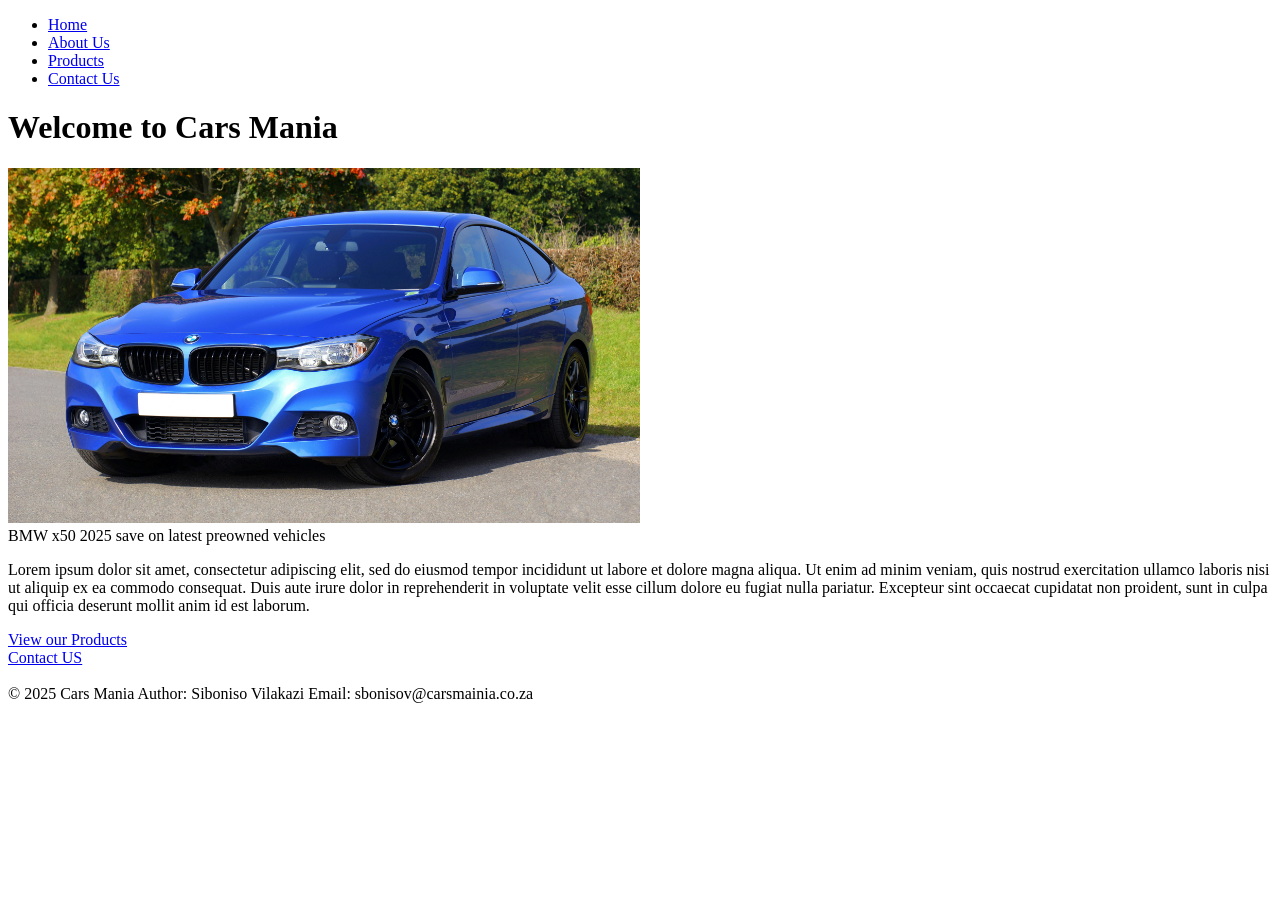
<file: index.html>
<!DOCTYPE html>

<!--
Author: Siboniso Vilakazi
Home page: Updated 2025
-->
<html lang="en">
    <head>
        <title>
Home: Cars Mania
        </title>
    </head>
<body>
<header>



<ul>

    <li> <a href="#"> Home </a> </li>
    <li>  <a href="about.html"> About Us </a></li>
    <li><a href="product.html"> Products </a></li>
    <li><a href="contact.html"> Contact Us </a> </li> 

</ul>

</header>

<main>
<h1> Welcome to Cars Mania </h1>

    <img src="img/bluebmw.jpg" alt="The picture of a blue bmw" width="50%" height="auto"> <br>
    <caption> BMW x50 2025 save on latest preowned vehicles </caption>

<p> 
    Lorem ipsum dolor sit amet, consectetur adipiscing elit,
     sed do eiusmod tempor incididunt ut labore et dolore magna aliqua.
      Ut enim ad minim veniam, quis nostrud exercitation ullamco laboris nisi ut aliquip ex ea
       commodo consequat. Duis aute irure dolor in reprehenderit in
        voluptate velit esse cillum dolore eu fugiat nulla pariatur. Excepteur sint occaecat cupidatat non proident,
     sunt in culpa qui officia deserunt mollit anim id est laborum.

</p>




</main>
<!-- The end of the Main Content -->

<!-- The beggining of the footer -->
<footer>
    <a href="product.html"> View our Products </a> <br>
    <a href="contact.html"> Contact US </a>  <br>
    <br>
    &copy; 2025 Cars Mania 
    Author: Siboniso Vilakazi Email: sbonisov@carsmainia.co.za



</footer>
<!-- The end of the Footer -->
</body>
</html>
</file>
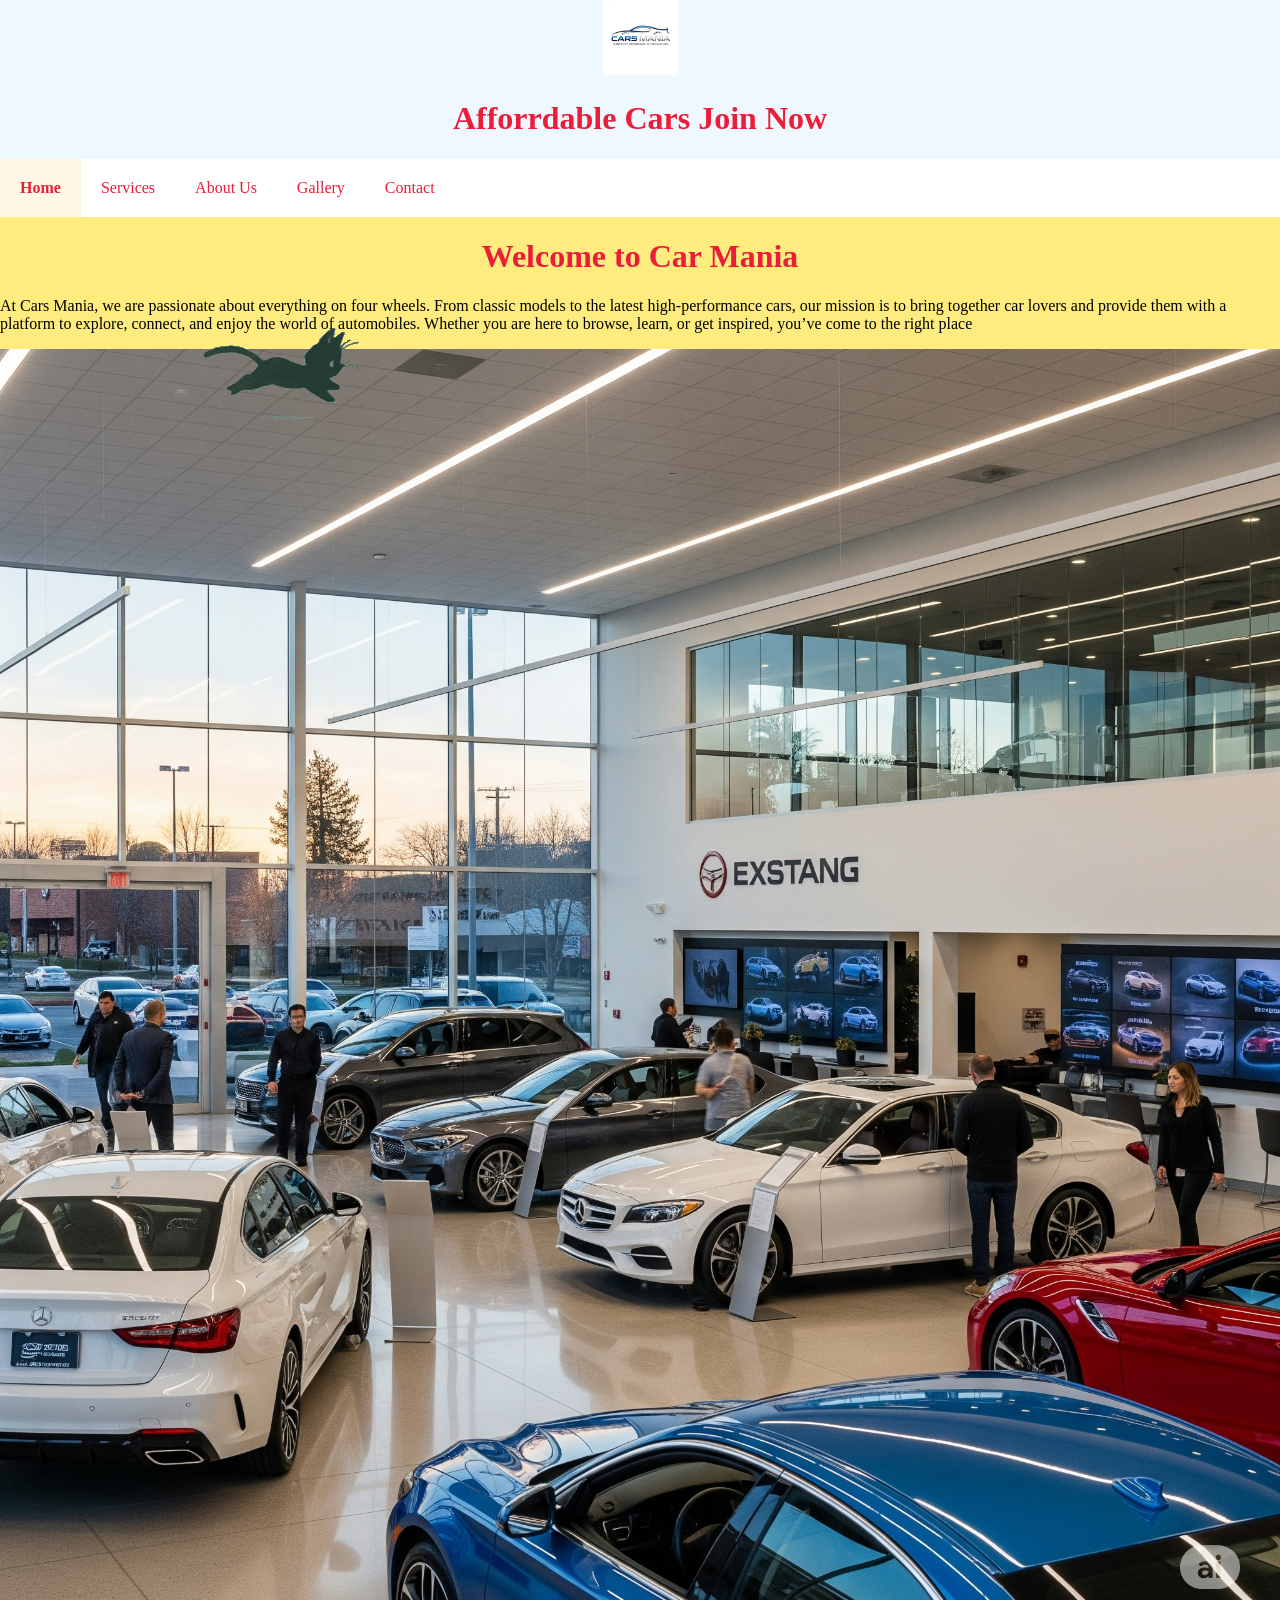
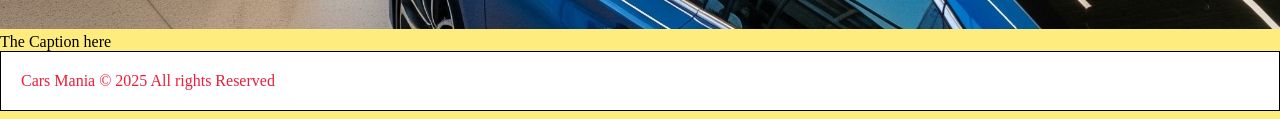
<file: ST10265322 Siboniso Vilakazi Part 3/index.html>
<!DOCTYPE html>
<html lang="en">

<head>
 <script src="https://ajax.googleapis.com/ajax/libs/jquery/3.7.1/jquery.min.js"></script>
 <script src="js/jquery-3.7.1.min.js"> </script>


    <title>
HOME: Cars Mania

    </title>

    <link rel="stylesheet" href="css/styles.css">

    <script>


function viewDate(){

    document.getElementById("displayDateParagraph").innerHTML = Date();


}

function sayHello(){
alert ("Hello World");

}


$(document).ready(function(){

    $("div").animate({left: '100%'},5000);

});




    </script>

    

</head>

<body>

    <header>



    <!--Beginning of the Navigation bar-->
 <img src="img/logo.png" width="75px" height="auto" alt="The picture of a logo">
    <h1 class="header-tag-line"> Afforrdable Cars Join Now </h1> 
    
<ul class="nav">
       
<li class="active"> <a href="#"> Home </a> </li>
<li><a href="services.html"> Services </a>  </li>
<li> <a href="about.html"> About Us </a> </li>
<li> <a href="gallery.html"> Gallery </a> </li>
<li> <a href="contact.html"> Contact </a>  </li>

</ul>

   
    <!--End of Navigation Bar-->

     </header>
<main>
<h1> Welcome to Car Mania  </h1>


<div style="height:100px;width:100px;position:absolute;">


    <img src="img/pixel-cat.gif" alt="the running cat gif">
</div>





<p id="displayDateParagraph">  

</p>

<p>   At Cars Mania, we are passionate about everything on four wheels. 
    From classic models to the latest high-performance cars, our mission is to bring together car lovers and provide them with a platform to explore, connect, and enjoy the world of automobiles.
     Whether you are here to browse, learn, or get inspired, you’ve come to the right place</p>

     <img src="img/carStore.png" width="100%" height="auto" alt="The picture of a logo">
     <caption> The Caption here </caption>


    </main>


    <footer>
Cars Mania &copy; 2025 All rights Reserved


    </footer>
</body>

</html>
</file>
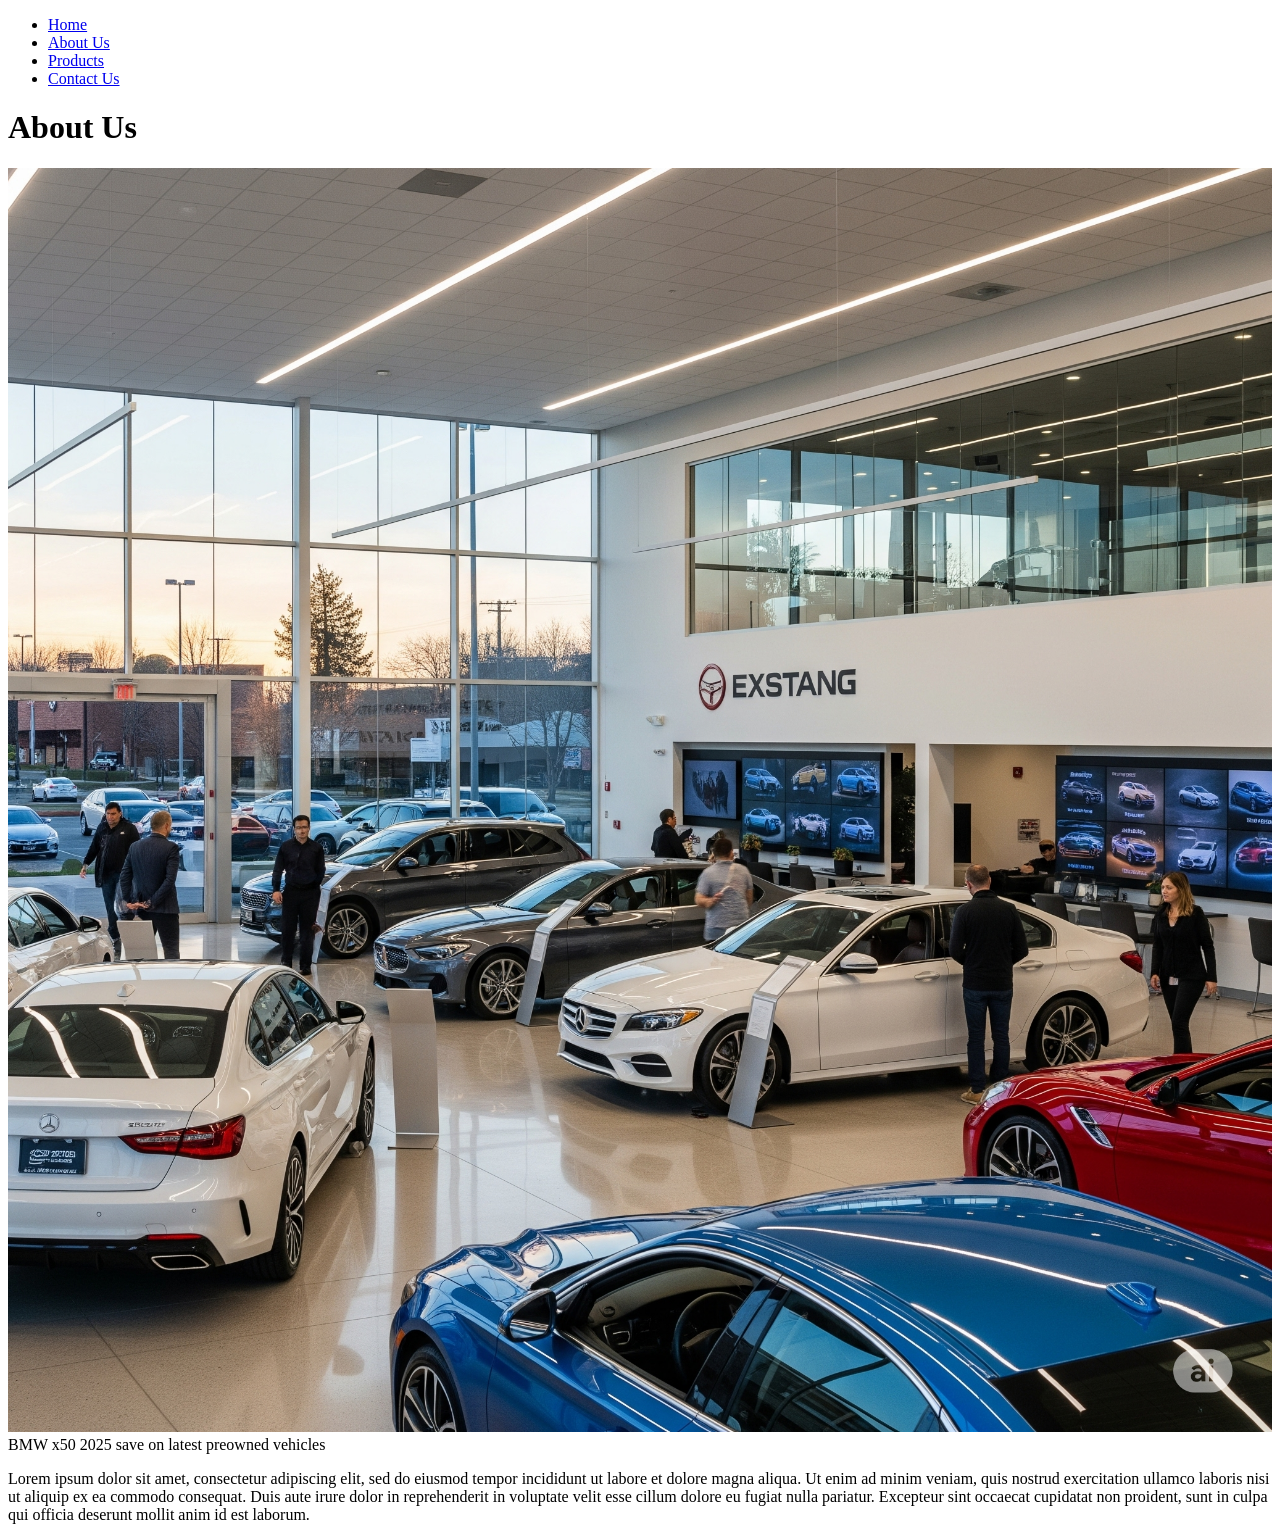
<file: about.html>
<!DOCTYPE html>
<html lang="en">
    <head>
        <title>
About Us: Cars Mania
        </title>
    </head>
<body>
    <ul>
        <li> <a href="index.html"> Home </a> </li>
        <li> <a href="#"> About Us </a>  </li>
        <li> <a href="product.html"> Products </a> </li>
        <li> <a href="contact.html"> Contact Us </a> </li>
    
    </ul>
    <h1> About Us </h1>

    <img src="img/carStore.png" alt=" Car dealership " width = "100%" heigh="auto">

    <caption> BMW x50 2025 save on latest preowned vehicles </caption>

<p> 
    Lorem ipsum dolor sit amet, consectetur adipiscing elit,
     sed do eiusmod tempor incididunt ut labore et dolore magna aliqua.
      Ut enim ad minim veniam, quis nostrud exercitation ullamco laboris nisi ut aliquip ex ea
       commodo consequat. Duis aute irure dolor in reprehenderit in
        voluptate velit esse cillum dolore eu fugiat nulla pariatur. Excepteur sint occaecat cupidatat non proident,
     sunt in culpa qui officia deserunt mollit anim id est laborum.

</p>





</body>
</html>
</file>
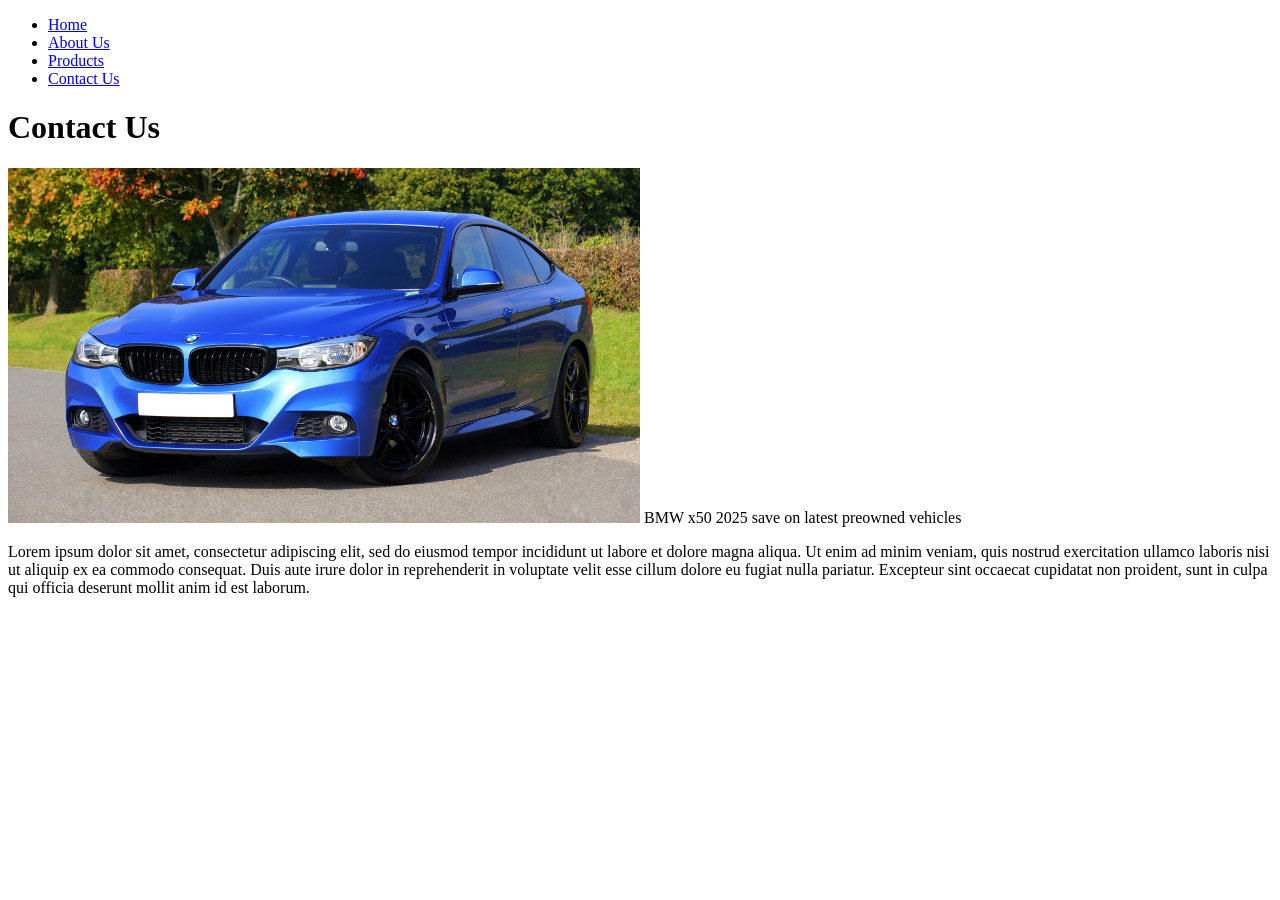
<file: contact.html>
<!DOCTYPE html>
<html lang="en">
    <head>
        <title>
Contact Us: Cars Mania
        </title>
    </head>
<body>
    <ul>
        <li><a href="index.html"> Home </a></li>
        <li><a href="about.html"> About Us </a></li>
        <li><a href="product.html"> Products </a></li>
        <li><a href="#"> Contact Us </a> </li>
    
    </ul>
    <h1>Contact Us </h1>

    <img src="img/bluebmw.jpg" alt="The picture of a blue bmw" width="50%" height="auto">
    <caption> BMW x50 2025 save on latest preowned vehicles </caption>

<p> 
    Lorem ipsum dolor sit amet, consectetur adipiscing elit,
     sed do eiusmod tempor incididunt ut labore et dolore magna aliqua.
      Ut enim ad minim veniam, quis nostrud exercitation ullamco laboris nisi ut aliquip ex ea
       commodo consequat. Duis aute irure dolor in reprehenderit in
        voluptate velit esse cillum dolore eu fugiat nulla pariatur. Excepteur sint occaecat cupidatat non proident,
     sunt in culpa qui officia deserunt mollit anim id est laborum.

</p>




</body>
</html>
</file>
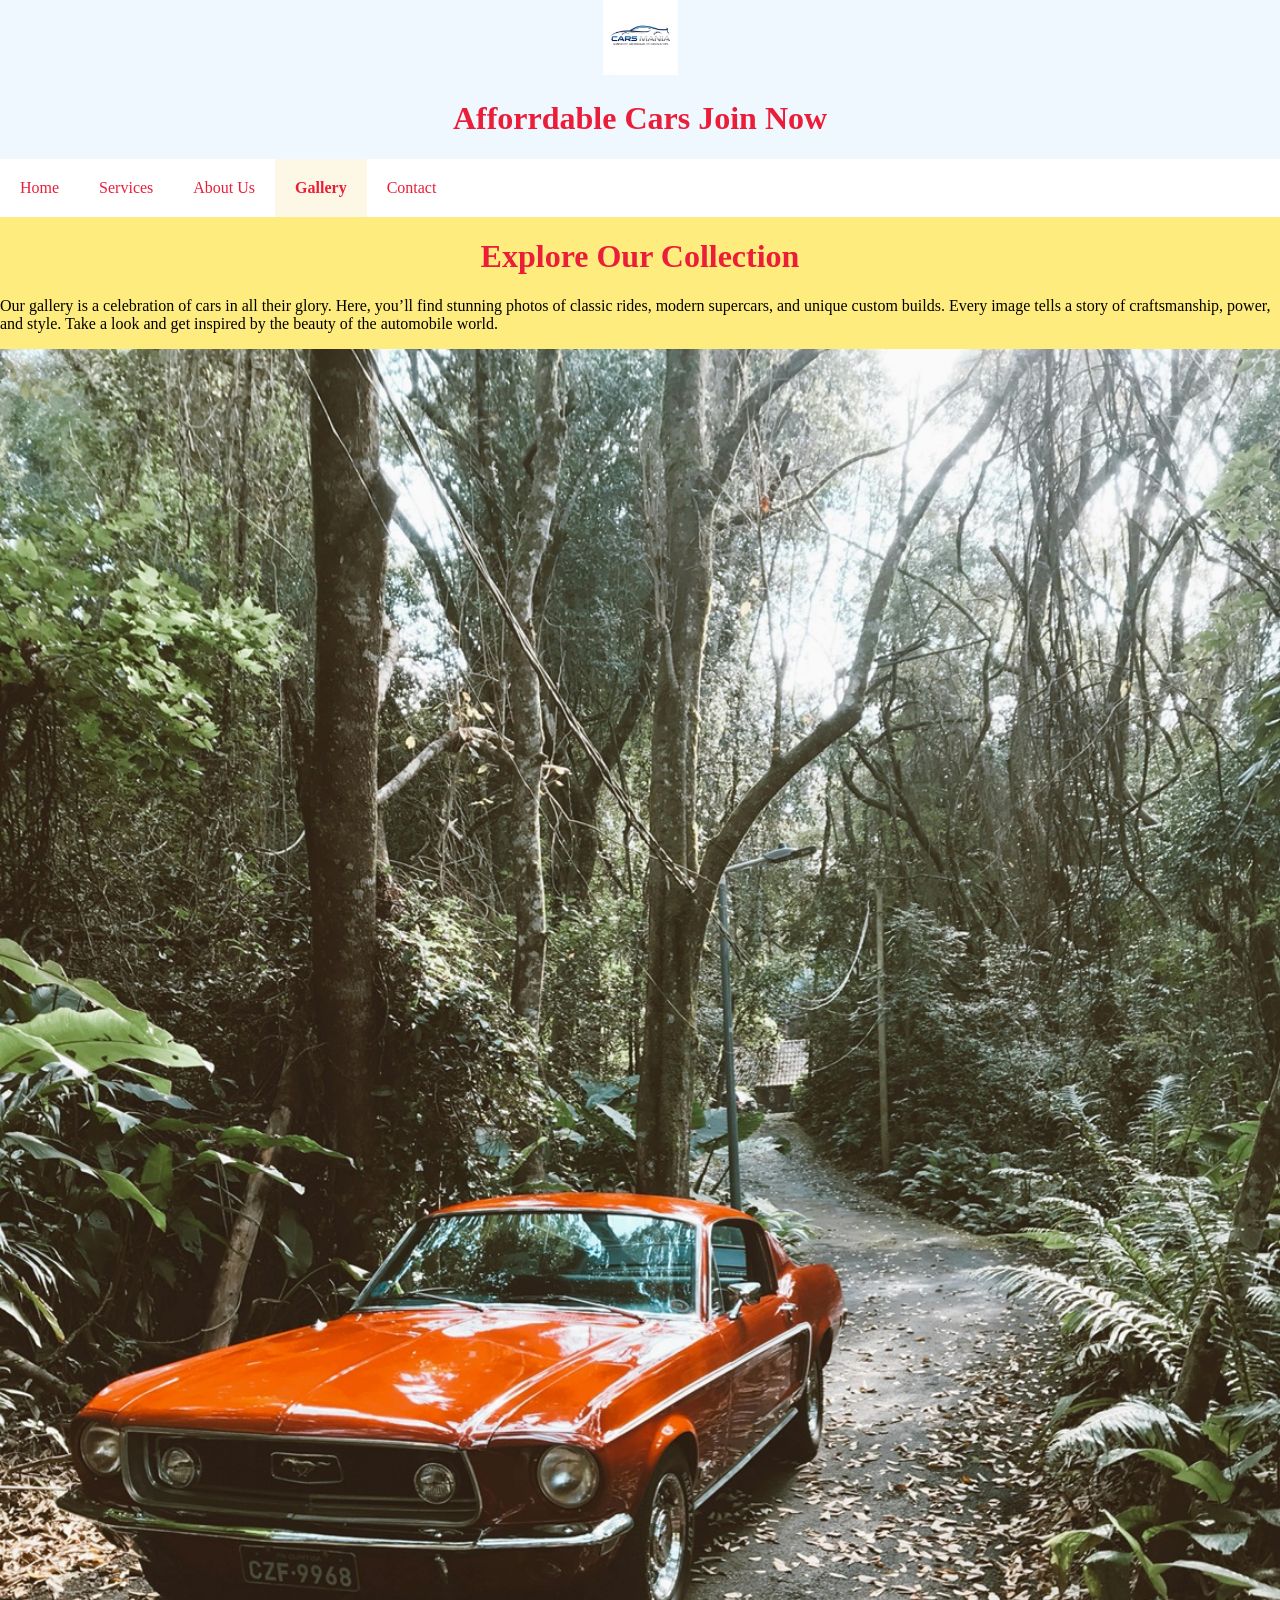
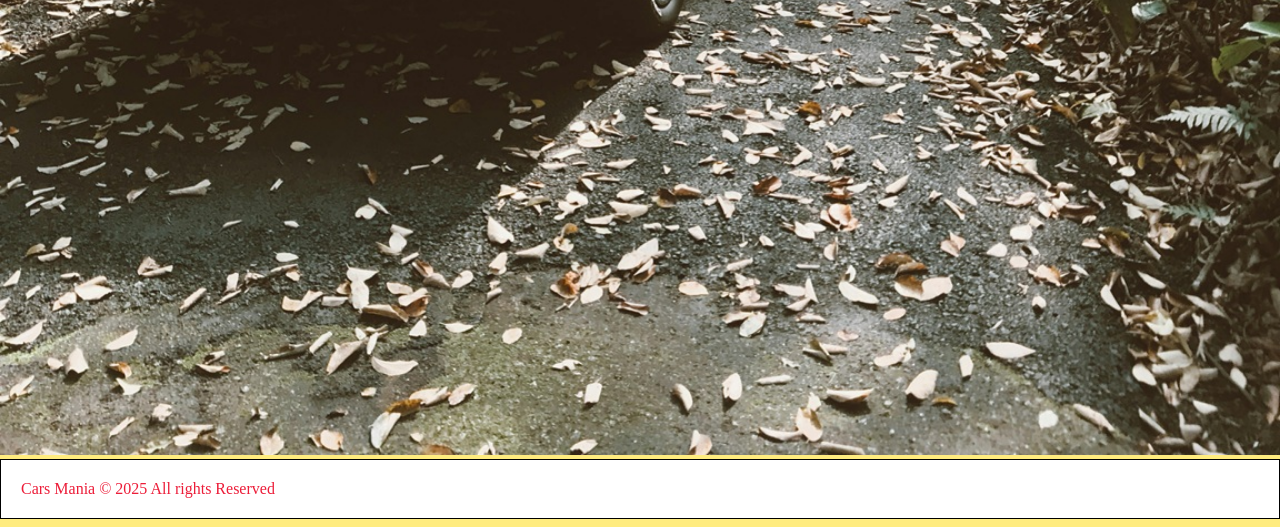
<file: gallery.html>
<!DOCTYPE html>
<html lang="en">

<head>

    <title>
       Pictures: Cars Mania

    </title>
    <link rel="stylesheet" href="css/styles.css">
</head>

<body>
    <header>

        <!--Beginning of the Navigation bar-->
        <img src="img/logo.png" width="75px" height="auto" alt="The picture of a logo">
        <h1 class="header-tag-line"> Afforrdable Cars Join Now </h1> 
        <ul class="nav">
            <li> <a href="index.html"> Home </a> </li>
            <li><a href="services.html"> Services </a>  </li>
            <li> <a href="about.html"> About Us </a> </li>
            <li class="active"> <a href="#"> Gallery </a> </li>
            <li> <a href="contact.html"> Contact </a>  </li>
            
            </ul>
    
        <!--End of Navigation Bar-->
    
         </header>

    <h1>Explore Our Collection </h1>

    <p>Our gallery is a celebration of cars in all their glory. 
        Here, you’ll find stunning photos of classic rides, modern supercars, and unique custom builds.
         Every image tells a story of craftsmanship, power, and style. 
        Take a look and get inspired by the beauty of the automobile world. </p>

      

            <picture class=".imgContainer">

<source  media="(min-width: 900px)"  srcset="img/pexels-thuanymarcante-1805053.jpg"  alt="" >
<source  media="(min-width: 600px)"   srcset="img/pexels-pixabay-35967.jpg"  alt="" >
<img src="img/pexels-bertellifotografia-799443.jpg"  width = "100%"  height = "auto"   alt="" >


            </picture>



    


        <footer>
            Cars Mania &copy; 2025 All rights Reserved
            
            
                </footer>
</body>

</html>
</file>
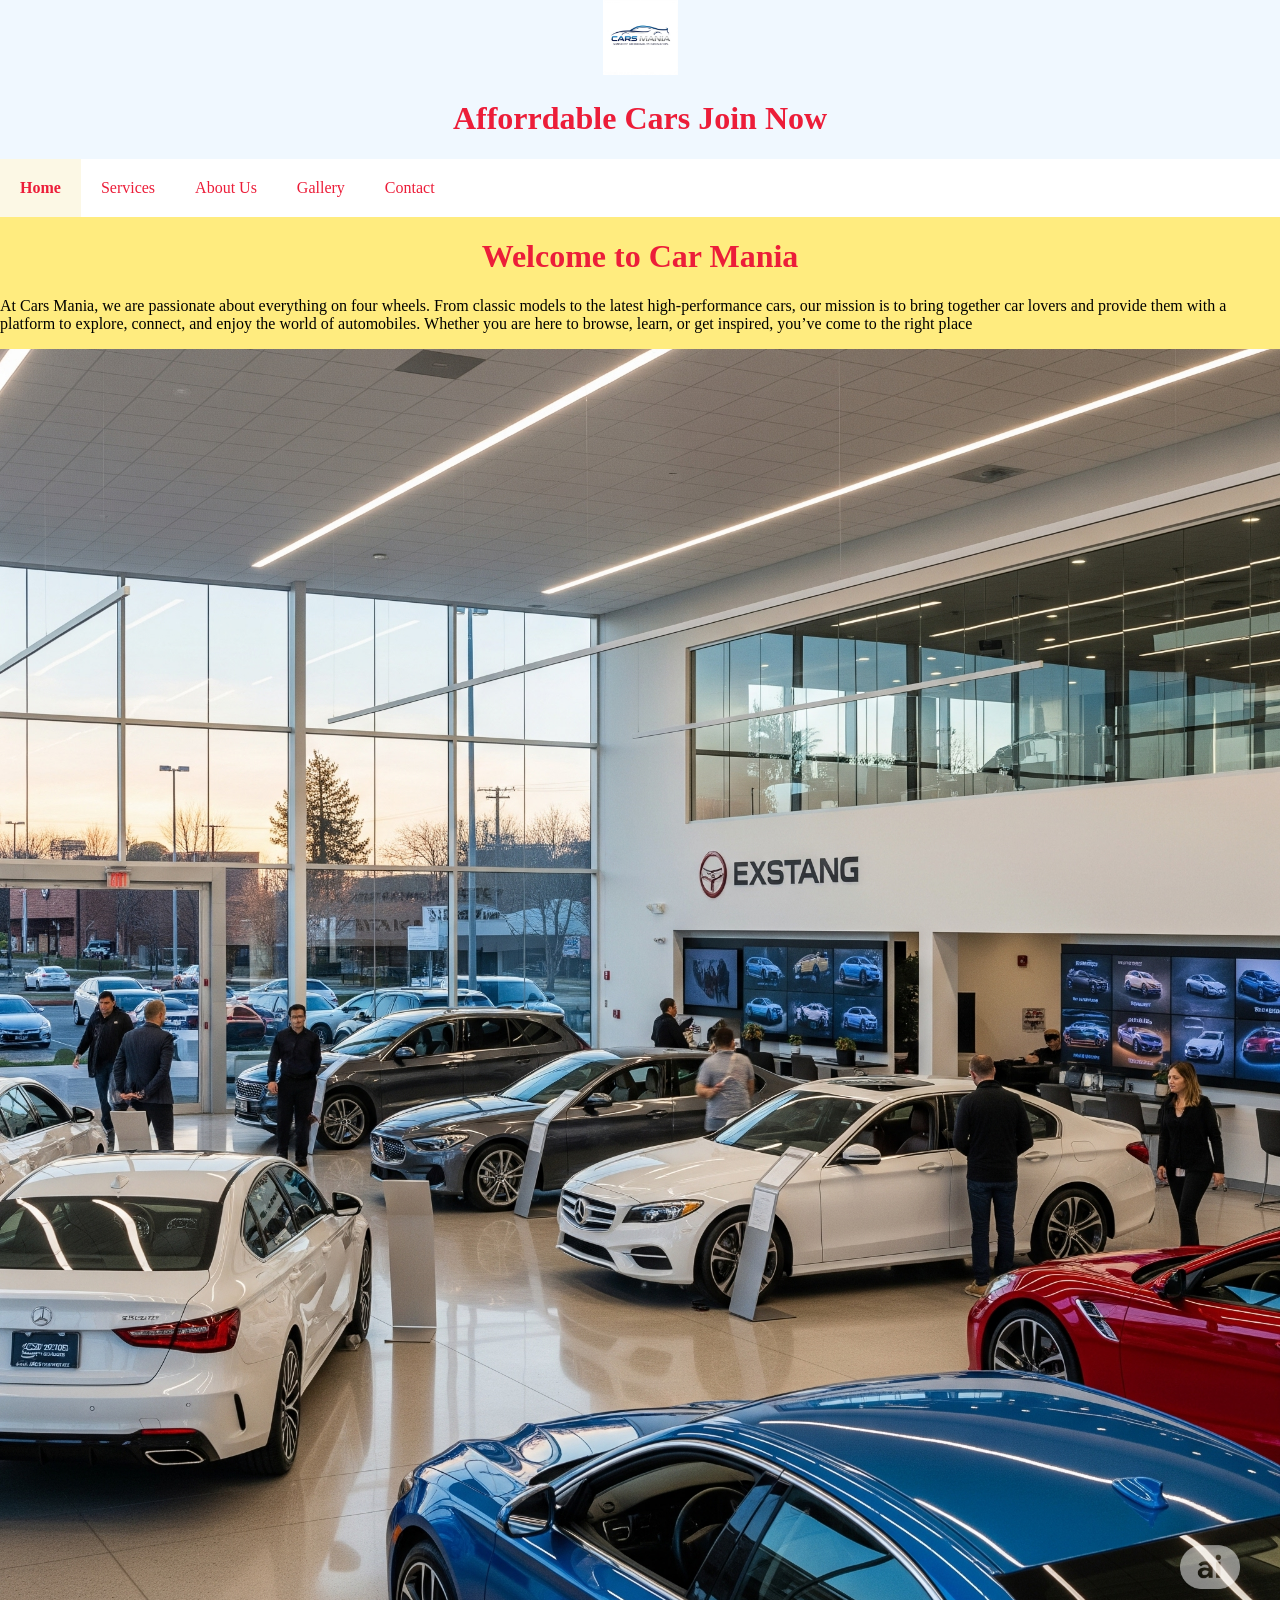
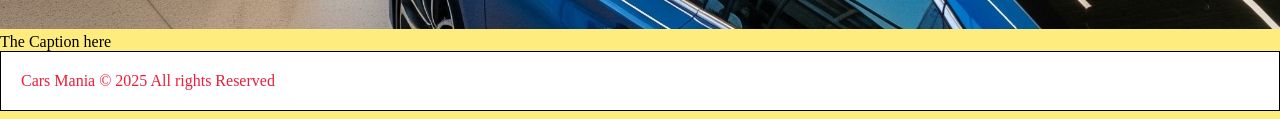
<file: index1.html>
<!DOCTYPE html>
<html lang="en">

<head>

    <title>
HOME: Cars Mania

    </title>

    <link rel="stylesheet" href="css/styles.css">

</head>

<body>

    <header>

    <!--Beginning of the Navigation bar-->
    <img src="img/logo.png" width="75px" height="auto" alt="The picture of a logo">
    <h1> Afforrdable Cars Join Now </h1> 
<ul class="nav">
   
<li class="active"> <a href="#"> Home </a> </li>
<li><a href="services.html"> Services </a>  </li>
<li> <a href="about.html"> About Us </a> </li>
<li> <a href="gallery.html"> Gallery </a> </li>
<li> <a href="contact.html"> Contact </a>  </li>

</ul>

    <!--End of Navigation Bar-->

     </header>
<main>
<h1> Welcome to Car Mania  </h1>

<p>   At Cars Mania, we are passionate about everything on four wheels. 
    From classic models to the latest high-performance cars, our mission is to bring together car lovers and provide them with a platform to explore, connect, and enjoy the world of automobiles.
     Whether you are here to browse, learn, or get inspired, you’ve come to the right place</p>

     <img src="img/carStore.png" width="100%" height="auto" alt="The picture of a logo">
     <caption> The Caption here </caption>


    </main>


    <footer>
Cars Mania &copy; 2025 All rights Reserved


    </footer>
</body>

</html>
</file>
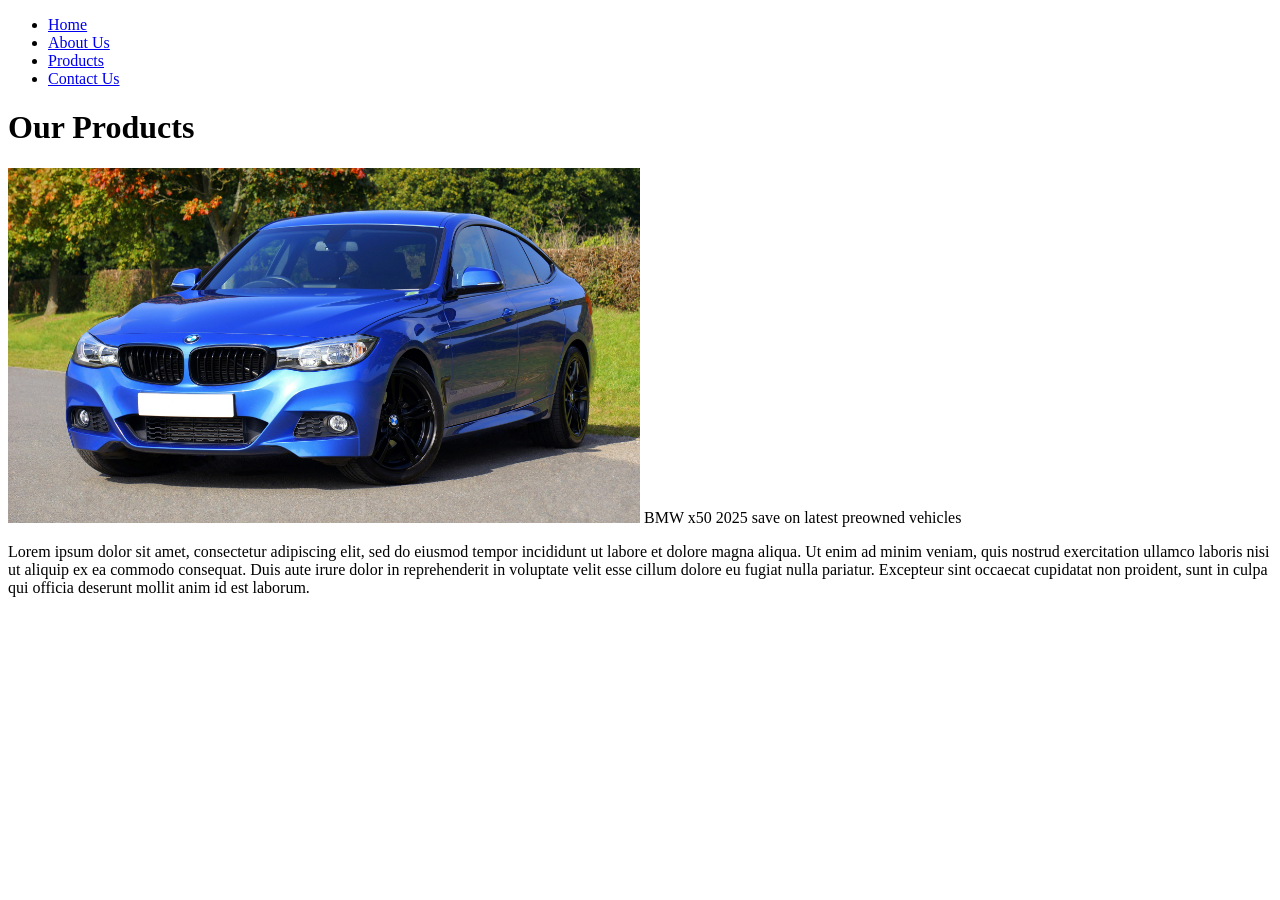
<file: product.html>
<!DOCTYPE html>
<html lang="en" >
    <head>
        <title>
Our Products: Cars Mania
        </title>
    </head>
<body>
    <ul>
        <li><a href="index.html"> Home </a></li>
        <li><a href="about.html"> About Us </a></li>
        <li><a href="#"> Products </a></li>
        <li><a href="contact.html"> Contact Us </a> </li>
    
    </ul>

    <h1> Our Products </h1>

    <img src="img/bluebmw.jpg" alt="The picture of a blue bmw" width="50%" height="auto">
    <caption> BMW x50 2025 save on latest preowned vehicles </caption>

<p> 
    Lorem ipsum dolor sit amet, consectetur adipiscing elit,
     sed do eiusmod tempor incididunt ut labore et dolore magna aliqua.
      Ut enim ad minim veniam, quis nostrud exercitation ullamco laboris nisi ut aliquip ex ea
       commodo consequat. Duis aute irure dolor in reprehenderit in
        voluptate velit esse cillum dolore eu fugiat nulla pariatur. Excepteur sint occaecat cupidatat non proident,
     sunt in culpa qui officia deserunt mollit anim id est laborum.

</p>
</body>
</html>
</file>
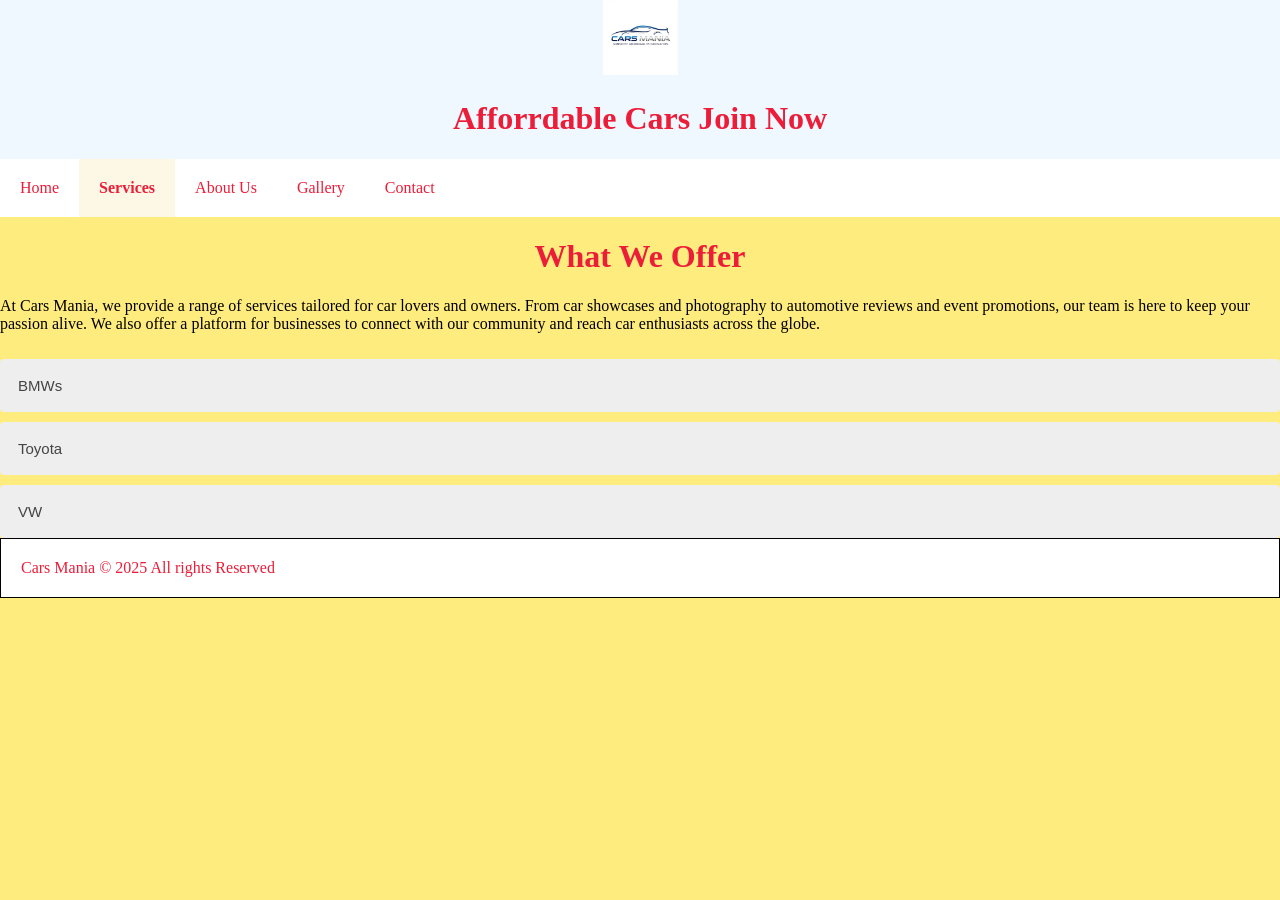
<file: services.html>
<!DOCTYPE html>
<html lang="en">

<head>

    <title>
      Our Services: Cars Mania

    </title>
    <link rel="stylesheet" href="css/styles.css">
</head>



<body>
    <header>

        <!--Beginning of the Navigation bar-->
        <img src="img/logo.png" width="75px" height="auto" alt="The picture of a logo">
        <h1 class="header-tag-line"> Afforrdable Cars Join Now </h1> 
        <ul class="nav">
            <li> <a href="index.html"> Home </a></li>

            <li class="active"><a href="#"> Services </a>  </li>
            <li> <a href="about.html"> About Us </a> </li>
            <li> <a href="gallery.html"> Gallery </a> </li>
            <li> <a href="contact.html"> Contact </a>  </li>
            
            </ul>
    
        <!--End of Navigation Bar-->
    
         </header>

    <h1>What We Offer  </h1>

    <p> At Cars Mania, we provide a range of services tailored for car lovers and owners.
         From car showcases and photography to automotive reviews and event promotions, 
         our team is here to keep your passion alive. 
        We also offer a platform for businesses to connect with our community and reach car enthusiasts across the globe.</p>


        <button class="accordion">BMWs</button>
<div class="panel">
  <p>Lorem ipsum dolor sit amet, consectetur adipisicing elit, sed do eiusmod tempor incididunt ut labore et dolore magna aliqua. Ut enim ad minim veniam, quis nostrud exercitation ullamco laboris nisi ut aliquip ex ea commodo consequat.</p>
</div>

<button class="accordion">Toyota</button>
<div class="panel">
  <p>Lorem ipsum dolor sit amet, consectetur adipisicing elit, sed do eiusmod tempor incididunt ut labore et dolore magna aliqua. Ut enim ad minim veniam, quis nostrud exercitation ullamco laboris nisi ut aliquip ex ea commodo consequat.</p>
</div>

<button class="accordion">VW</button>
<div class="panel">
  <p>Lorem ipsum dolor sit amet, consectetur adipisicing elit, sed do eiusmod tempor incididunt ut labore et dolore magna aliqua. Ut enim ad minim veniam, quis nostrud exercitation ullamco laboris nisi ut aliquip ex ea commodo consequat.</p>
</div>

        <footer>
            Cars Mania &copy; 2025 All rights Reserved
            
            
                </footer>

</body>

<script>
var acc = document.getElementsByClassName("accordion");
var i;

for (i = 0; i < acc.length; i++) {
  acc[i].addEventListener("click", function() {
    this.classList.toggle("active");
    var panel = this.nextElementSibling;
    if (panel.style.display === "block") {
      panel.style.display = "none";
    } else {
      panel.style.display = "block";
    }
  });
}


</script>

</html>
</file>
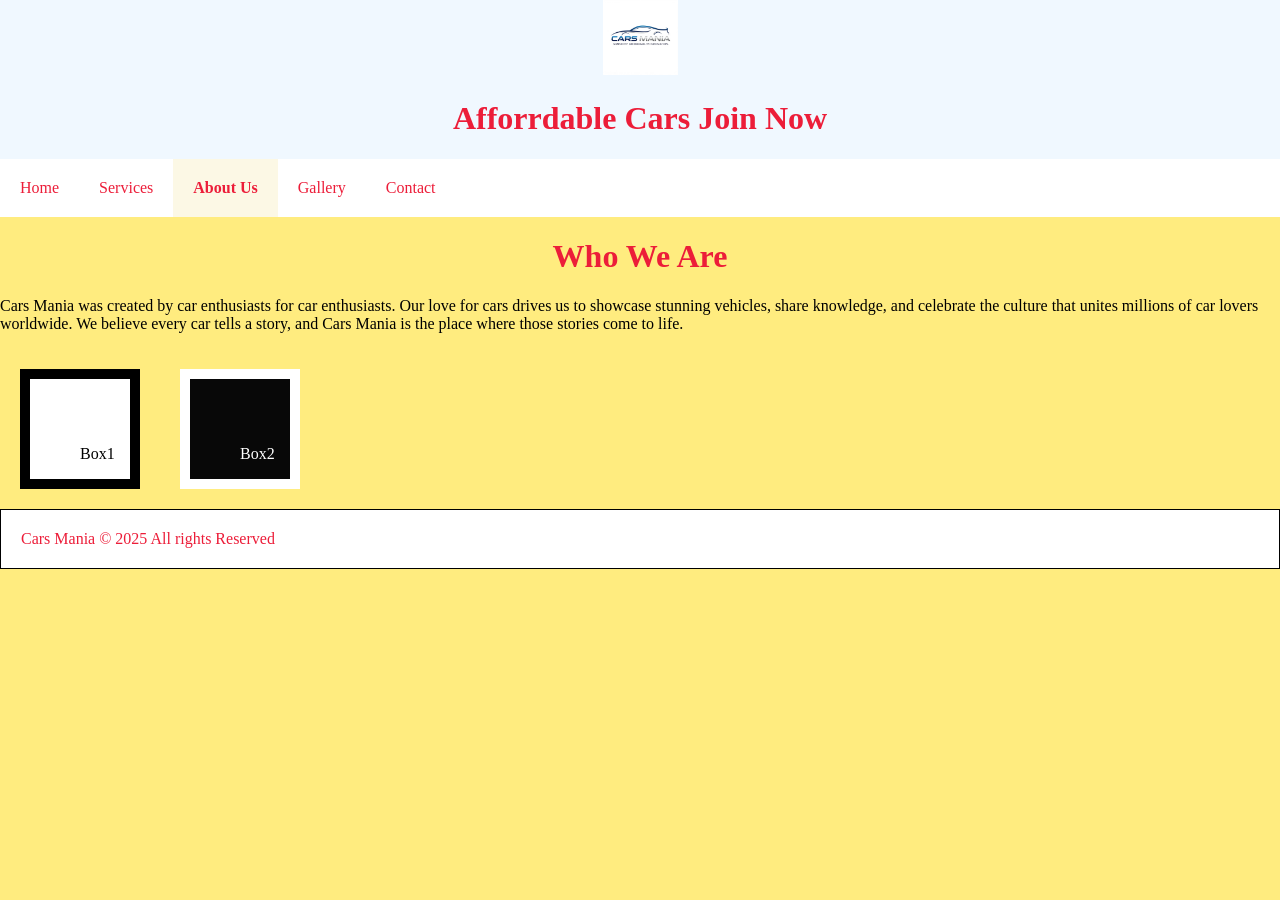
<file: ST10265322 Siboniso Vilakazi Part 3/about.html>
<!DOCTYPE html>
<html lang="en">

<head>

    <title>
        About Us: Cars Mania

    </title>
    <link rel="stylesheet" href="css/styles.css">
</head>
<header>

    <!--Beginning of the Navigation bar-->
    <img src="img/logo.png" width="75px" height="auto" alt="The picture of a logo">
    <h1 class="header-tag-line"> Afforrdable Cars Join Now </h1> 
    <ul class="nav">
        <li> <a href="index.html"> Home </a> </li>
        <li><a href="services.html"> Services </a>  </li>
        <li class="active"> <a href="#"> About Us </a> </li>
        <li> <a href="gallery.html"> Gallery </a> </li>
        <li> <a href="contact.html"> Contact </a>  </li>
        
        </ul>

    <!--End of Navigation Bar-->

     </header>

<body>
    <h1>Who We Are</h1>

    <p>Cars Mania was created by car enthusiasts for car enthusiasts. Our love for cars drives us to showcase stunning vehicles, share knowledge, and celebrate the culture that unites millions of car lovers worldwide. We believe every car tells a story, and Cars Mania is the place where those stories come to life. </p>

<div class="parentbox">

<div class="mybox">

<p> Box1  </p>

</div>



<div class="mybox2">
    <p> Box2 </p>
    
</div>

</div>





    <footer>
        Cars Mania &copy; 2025 All rights Reserved
        
        
            </footer>

</body>

</html>
</file>
<file: ST10265322 Siboniso Vilakazi Part 3/css/styles.css>
*{

    box-sizing: border-box;
}
body{

background-color: rgb(255, 236, 127);
height: auto;
margin-top: 0px;
margin-left: 0%;
margin-right: 0%;
overflow-x: hidden;

height: 750%;
}


header{

/** background-image: url("styleimg/2025-Cupra-Tindaya-Concept-002-1080.jpg"); **/
background-color: aliceblue;

text-align: center;
position:sticky;
top: 0;
height: auto;
margin: 0;
width: 100%;
}

footer{

background-color: white;
color: rgb(236, 29, 57);
border: 1px solid rgb(0, 0, 0);
padding: 20px 20px;

margin-bottom: 0px;
}


h1{
color: rgb(236, 29, 57);
text-align: center;


}

.mybox{
height: 100px;
width: 100px;
background-color: rgb(255, 255, 255);
margin: 20px;
padding: 50px;
border: 10px solid rgb(0, 0, 0);
color: rgb(0, 0, 0);
}

.mybox2{
    height: 100px;
    width: 100px;
    background-color: rgb(8, 8, 8);
    color: rgb(255, 255, 255);
    margin: 20px;
    padding: 50px;
    border: 10px solid rgb(255, 255, 255);
    }

    .parentbox{
        display:flex;



    }

    .parabox{
color: blue;
    }
    /** Styles for the Navigation bar */

/***logo{

    display: block;
}
*/


    ul.nav{
list-style-type: none;
background-color: rgb(255, 255, 255);
overflow: hidden;
margin: 0;
padding: 0;



    }


    ul.nav li{
        float:left;

    }

    ul.nav li a{
display: block;
color: rgb(236, 29, 57);
text-align: center;
padding: 20px 20px; 
text-decoration: none;
    }

   ul.nav li a:hover{

        background-color: rgb(252, 248, 229);
    }
   .active{
    background-color: rgb(255, 236, 127);
    font-weight: bold;

    }

    /** Media Queries **/

    @media screen and (max-width:900px){
      ul.nav li{
        
        float:none;
   
         
            display: block;
            text-align: left;

       }

       header{

        /** background-image: url("styleimg/2025-Cupra-Tindaya-Concept-002-1080.jpg"); **/
        background-color: aliceblue;
        
        text-align: center;
     position: fixed;
      top: 0;
        height: auto;
        margin: 0;
        width: 100%;
        }

        body{

            margin-top: 95%;
        }
        
        
    }

    .imgContainer{

     display: block;
     margin: 0;
     width: 50%;
     height: auto;
    }

    .accordion {
  background-color: #eee;
  color: #444;
  cursor: pointer;
  padding: 18px;
  width: 100%;
  border: none;
  text-align: left;
  outline: none;
  font-size: 15px;
  transition: 0.4s;
}

.active, .accordion:hover {
  background-color: rgb(252, 248, 229); 
}

.panel {
  padding: 0 18px;
  display: none;
  background-color: white;
  overflow: hidden;
}

.formContainer{
    display: flex;
    justify-content: center; /* Centers horizontally */
    align-items: center;     /* Centers vertically */
    margin: 0;
 padding: 40px;
}


.container {
    background: #fff;
    padding: 30px;
    border-radius: 8px;
    box-shadow: 0 4px 8px rgba(0, 0, 0, 0.1);
    width: 100%;
    max-width: 500px;
    justify-content: center; /* Centers horizontally */
    align-items: center;     /* Centers vertically */
   
}



.form-group {
    margin-bottom: 15px;
}

label {
    display: block;
    margin-bottom: 5px;
    font-weight: bold;
    color: #555;
}

input[type="text"],
input[type="email"], #message {
    width: 100%;
    padding: 10px;
    border: 1px solid #ccc;
    border-radius: 4px;
    box-sizing: border-box; /* Ensures padding doesn't increase total width */
    font-size: 16px;
}

/* Style for input fields when they are invalid (used by JS) */
input.invalid {
    border-color: #e74c3c;
    box-shadow: 0 0 5px rgba(231, 76, 60, 0.5);
}

button {
    background-color: rgb(236, 29, 57);
    color: white;
    padding: 10px 15px;
    border: none;
    border-radius: 4px;
    cursor: pointer;
    width: 100%;
    font-size: 16px;
    margin-top: 10px;
    transition: background-color 0.3s ease;
}

button:hover {
    background-color: #0056b3;
}

/* Styling for error messages */
.error-message {
    color: #e74c3c;
    font-size: 0.9em;
    margin-top: 5px;
    height: 1.2em; /* Reserve space to prevent layout jump */
}

/* Styling for success message */
.success-message {
    text-align: center;
    color: #2ecc71;
    font-size: 1.1em;
    margin-top: 20px;
    padding: 10px;
    border: 1px solid #2ecc71;
    border-radius: 4px;
    display: none; /* Hidden until submission is successful */
}
h2 {
    text-align: center;
    color: #333;
    margin-bottom: 20px;
}

form {
  border-radius: 5px;
  background-color: #f2f2f2;
  padding: 20px;
}

label {display: block;}

input[type=text], select {
  width: 100%;
  padding: 12px;
  margin: 8px 0;
  display: inline-block;
  border: 1px solid #ccc;
  border-radius: 4px;
  box-sizing: border-box;
}

input[type=submit] {
  width: 100%;
  background-color: #4CAF50;
  color: white;
  padding: 14px;
  margin: 8px 0;
  border: none;
  border-radius: 4px;
  cursor: pointer;
}

input[type=submit]:hover {
  background-color: #45a049;
}
</file>
<file: css/styles.css>
*{

    box-sizing: border-box;
}
body{

background-color: rgb(255, 236, 127);
height: auto;
margin-top: 0px;
margin-left: 0%;
margin-right: 0%;
overflow-x: hidden;

height: 750%;
}


header{

/** background-image: url("styleimg/2025-Cupra-Tindaya-Concept-002-1080.jpg"); **/
background-color: aliceblue;

text-align: center;
position:sticky;
top: 0;
height: auto;
margin: 0;
width: 100%;
}

footer{

background-color: white;
color: rgb(236, 29, 57);
border: 1px solid rgb(0, 0, 0);
padding: 20px 20px;

margin-bottom: 0px;
}


h1{
color: rgb(236, 29, 57);
text-align: center;


}

.mybox{
height: 100px;
width: 100px;
background-color: rgb(255, 255, 255);
margin: 20px;
padding: 50px;
border: 10px solid rgb(0, 0, 0);
color: rgb(0, 0, 0);
}

.mybox2{
    height: 100px;
    width: 100px;
    background-color: rgb(8, 8, 8);
    color: rgb(255, 255, 255);
    margin: 20px;
    padding: 50px;
    border: 10px solid rgb(255, 255, 255);
    }

    .parentbox{
        display:flex;



    }

    .parabox{
color: blue;
    }
    /** Styles for the Navigation bar */

/***logo{

    display: block;
}
*/


    ul.nav{
list-style-type: none;
background-color: rgb(255, 255, 255);
overflow: hidden;
margin: 0;
padding: 0;



    }


    ul.nav li{
        float:left;

    }

    ul.nav li a{
display: block;
color: rgb(236, 29, 57);
text-align: center;
padding: 20px 20px; 
text-decoration: none;
    }

   ul.nav li a:hover{

        background-color: rgb(252, 248, 229);
    }
   .active{
    background-color: rgb(255, 236, 127);
    font-weight: bold;

    }

    /** Media Queries **/

    @media screen and (max-width:900px){
      ul.nav li{
        
        float:none;
   
         
            display: block;
            text-align: left;

       }

       header{

        /** background-image: url("styleimg/2025-Cupra-Tindaya-Concept-002-1080.jpg"); **/
        background-color: aliceblue;
        
        text-align: center;
     position: fixed;
      top: 0;
        height: auto;
        margin: 0;
        width: 100%;
        }

        body{

            margin-top: 95%;
        }
        
        
    }

    .imgContainer{

     display: block;
     margin: 0;
     width: 50%;
     height: auto;
    }

    .accordion {
  background-color: #eee;
  color: #444;
  cursor: pointer;
  padding: 18px;
  width: 100%;
  border: none;
  text-align: left;
  outline: none;
  font-size: 15px;
  transition: 0.4s;
}

.active, .accordion:hover {
  background-color: rgb(252, 248, 229); 
}

.panel {
  padding: 0 18px;
  display: none;
  background-color: white;
  overflow: hidden;
}

.formContainer{
    display: flex;
    justify-content: center; /* Centers horizontally */
    align-items: center;     /* Centers vertically */
    margin: 0;
 padding: 40px;
}


.container {
    background: #fff;
    padding: 30px;
    border-radius: 8px;
    box-shadow: 0 4px 8px rgba(0, 0, 0, 0.1);
    width: 100%;
    max-width: 500px;
    justify-content: center; /* Centers horizontally */
    align-items: center;     /* Centers vertically */
   
}



.form-group {
    margin-bottom: 15px;
}

label {
    display: block;
    margin-bottom: 5px;
    font-weight: bold;
    color: #555;
}

input[type="text"],
input[type="email"], #message {
    width: 100%;
    padding: 10px;
    border: 1px solid #ccc;
    border-radius: 4px;
    box-sizing: border-box; /* Ensures padding doesn't increase total width */
    font-size: 16px;
}

/* Style for input fields when they are invalid (used by JS) */
input.invalid {
    border-color: #e74c3c;
    box-shadow: 0 0 5px rgba(231, 76, 60, 0.5);
}

button {
    background-color: rgb(236, 29, 57);
    color: white;
    padding: 10px 15px;
    border: none;
    border-radius: 4px;
    cursor: pointer;
    width: 100%;
    font-size: 16px;
    margin-top: 10px;
    transition: background-color 0.3s ease;
}

button:hover {
    background-color: #0056b3;
}

/* Styling for error messages */
.error-message {
    color: #e74c3c;
    font-size: 0.9em;
    margin-top: 5px;
    height: 1.2em; /* Reserve space to prevent layout jump */
}

/* Styling for success message */
.success-message {
    text-align: center;
    color: #2ecc71;
    font-size: 1.1em;
    margin-top: 20px;
    padding: 10px;
    border: 1px solid #2ecc71;
    border-radius: 4px;
    display: none; /* Hidden until submission is successful */
}
h2 {
    text-align: center;
    color: #333;
    margin-bottom: 20px;
}

form {
  border-radius: 5px;
  background-color: #f2f2f2;
  padding: 20px;
}

label {display: block;}

input[type=text], select {
  width: 100%;
  padding: 12px;
  margin: 8px 0;
  display: inline-block;
  border: 1px solid #ccc;
  border-radius: 4px;
  box-sizing: border-box;
}

input[type=submit] {
  width: 100%;
  background-color: #4CAF50;
  color: white;
  padding: 14px;
  margin: 8px 0;
  border: none;
  border-radius: 4px;
  cursor: pointer;
}

input[type=submit]:hover {
  background-color: #45a049;
}
</file>
